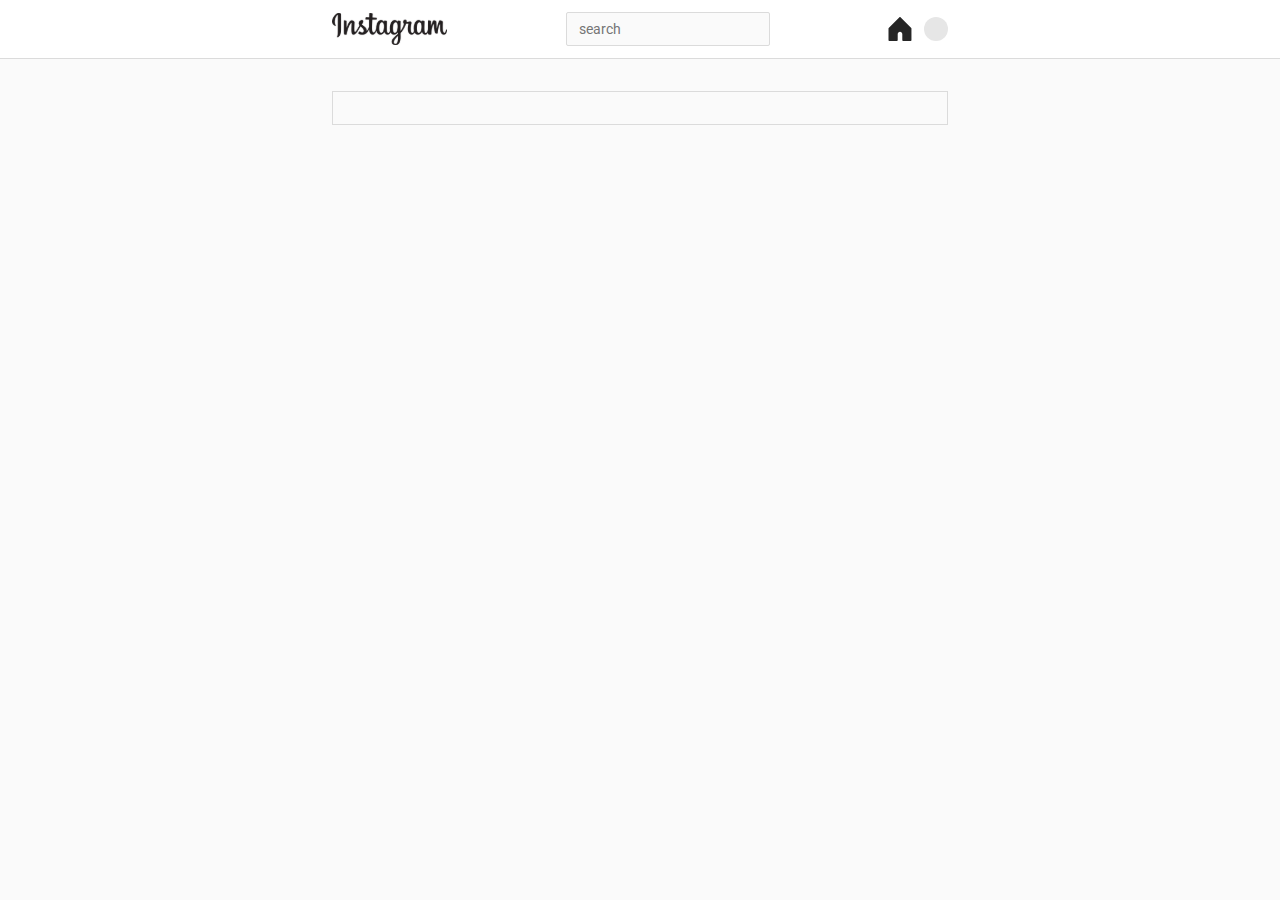
<file: index.html>
<html lang="en">
	<head>
		<meta charset="UTF-8">
		<meta name="viewport" content="width=device-width, initial-scale=1.0">
    <link href="https://fonts.googleapis.com/css2?family=Roboto:ital,wght@0,100;0,300;0,400;0,500;0,700;0,900;1,100;1,300;1,400;1,500;1,700;1,900&display=swap" rel="stylesheet">
    <link rel="stylesheet" href="/style.css">
		<title>instagram</title>
</head>
<body>

    <header>
      <div class="container header__container">
        <img src="./images/Logo.svg" alt="Logo">

        <input type="search" class="search" placeholder="search">

        <div class="btns_box">
          <button class="header__btn">
            <img src="./images/home.svg" alt="home">
          </и>
          <button class="header__btn">
            <img src="./images/profile.svg" alt="profile">
          </button>
        </div>
      </div>
    </header>

    <section class="story container">
      <div class="story__list"></div>
    </section>

    <div class="container">
        <div class="post__list"></div>
    </div>

		<script type="module" src="main.js"></script>
</body>
</html>
</file>
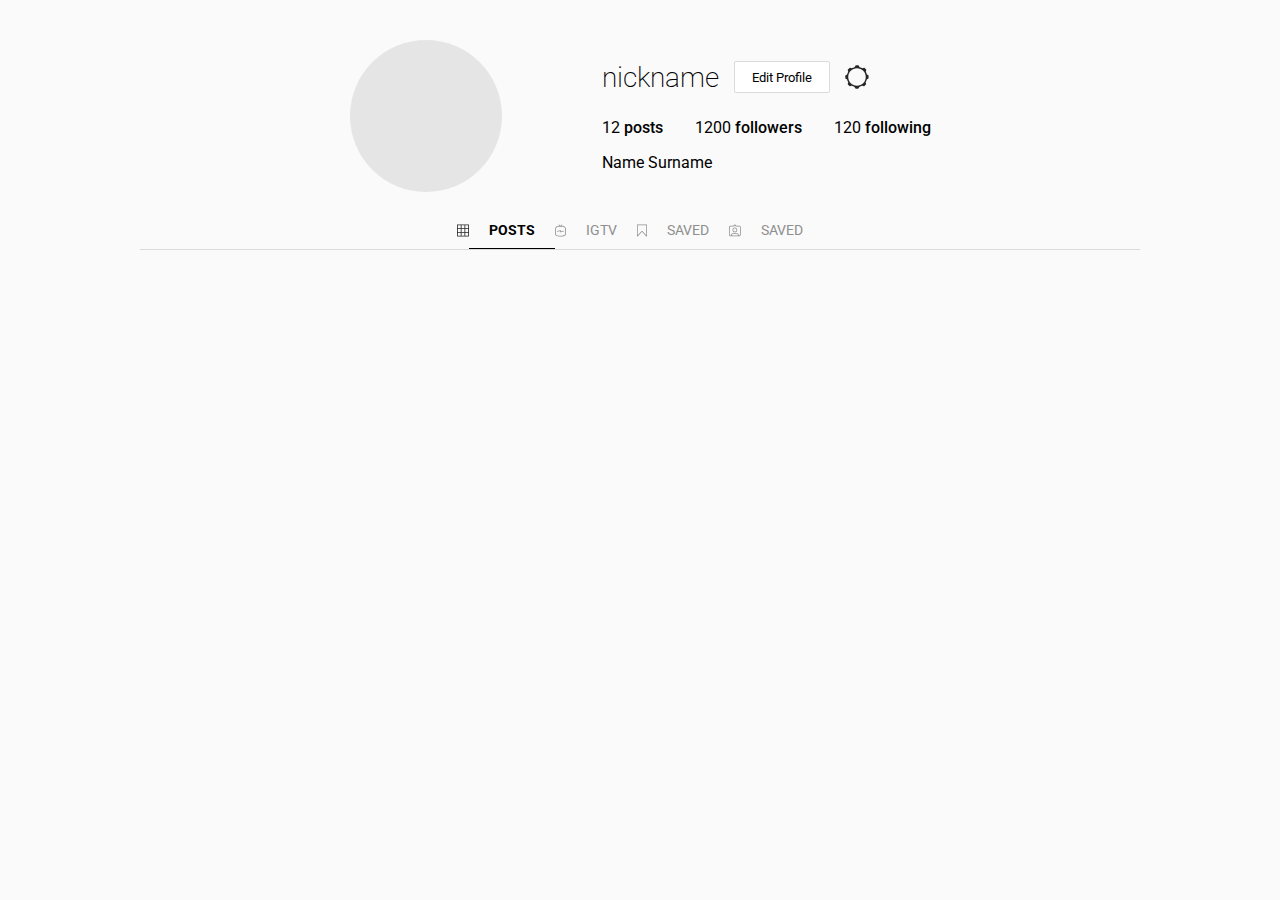
<file: profile.html>
<!DOCTYPE html>
<html lang="en">
<head>
    <meta charset="UTF-8">
    <meta http-equiv="X-UA-Compatible" content="IE=edge">
    <meta name="viewport" content="width=device-width, initial-scale=1.0">
    <link href="https://fonts.googleapis.com/css2?family=Roboto:ital,wght@0,100;0,300;0,400;0,500;0,700;0,900;1,100;1,300;1,400;1,500;1,700;1,900&display=swap" rel="stylesheet">
    <link rel="stylesheet" href="style.css">
    <title>profile</title>
</head>
<body>

    <div class="profile">
        <div class="info_box">
            <div class="img_item">
                <div class="profile-img"></div>
            </div>
            <div class="right_item">
                <div class="nickname">
                    <p>nickname</p> 
                    <button>Edit Profile</button>
                    <img src="./images/editProfile.svg" alt="">
                </div>
                <div class="stats">
                    <p><span>12</span> posts</p>
                    <p><span>1200</span> followers</p>
                    <p><span>120</span> following</p>
                </div>
                <div class="name">Name Surname</div>
        </div>
        </div>
        <div class="tabs">
            <img src="./images/POSTS.svg" alt="">
            <div class="active">POSTS</div>
            <img src="./images/IGTV.svg" alt="">
            <div>IGTV</div>
            <img src="./images/SAVED.svg" alt="">
            <div>SAVED</div>
            <img src="./images/USER.svg" alt="">
            <div>SAVED</div>
        </div>
        <div class="profile_posts">
            <div class="profile_post"></div>
            <div class="profile_post"></div>
            <div class="profile_post"></div>
            <div class="profile_post"></div>
            <div class="profile_post"></div>
            <div class="profile_post"></div>
        </div>
    </div>

    <script type="module" src="./profile.js"></script>
    
</body>
</html>
</file>
<file: style.css>
* {
	padding: 0;
	margin: 0;
	box-sizing: border-box;
    font-family: "Roboto", serif;
}
  
body {
 	background-color: #fafafa;
}
  
.container {
	max-width: 616px;
	margin: 0 auto;
}
  
header {
	background-color: #ffffff;
	border-bottom: 1px solid #dbdbdb;
}
  
.header__container {
    display: flex;
    align-items: center;
    justify-content: space-between;
    padding: 12px 0;
}

.header__container input {
    font-size: 14px;
    padding: 8px 12px;
    background-color: #fafafa;
    border: 1px solid #dbdbdb;
    border-radius: 2px;
}

.header__container .btns_box {
    display: flex;
    gap: 12px;
}

.header__container .btns_box button {
    width: 24px;
    height: 24px;
    background-color: transparent;
    border: none;
}

.header__container .btns_box button img {
    width: 100%;
    height: 100%;
}
  
.story {
	margin-top: 32px;
	border: 1px solid #dbdbdb;
	padding: 16px;
}
  
.story__list {
	display: flex;
	align-items: center;
	gap: 16px;
	overflow-x: scroll;
}

.story__item {
    display: flex;
    flex-direction: column;
    align-items: center; 
}

.story__item .image {
    width: 64px;
    height: 64px;
    padding: 3px;
    border: 2px solid #cccccc;
    border-radius: 50%;
    overflow: hidden; 
}

.story__item .image img {
    width: 100%;
    height: 100%;
    object-fit: cover; 
    border-radius: 50%; 
}

.story__item p {
    font-size: 14px;
    margin-top: 6px;
    color: #262626;
}

.logo {
	display: flex;
	align-items: center;
	justify-content: space-between;
	padding: 16px;
}

.post {
    border: 1px solid #ccc;
    margin: 20px auto;
    border-radius: 5px;
}

.post-header {
    display: flex;
    align-items: center;
    padding: 10px;
}

.avatar {
    width: 40px;
    height: 40px;
    border-radius: 50%;
    margin-right: 10px;
}

.post-image {
    width: 100%;
    height: 400px;
	object-fit: cover;
}

.post-footer {
    padding: 10px;
}
  
.profile {
    max-width: 1000px;
    margin: 40px auto;
}

.info_box {
    display: flex;
    align-items: center;
    justify-content: center;
    gap: 100px;
}
  
.profile-img {
    width: 152px;
    height: 152px;
    background-color: #E5E5E5;
    border-radius: 50%;
    background-size: cover;
}
  
.nickname {
    display: flex;
    align-items: center;
    gap: 15px;
    margin-bottom: 24px;
}

.nickname p {
    font-size: 28px;
    font-weight: 200;
}

.nickname button {
    width: 96px;
    height: 32px;
    padding: 8px 14px 8px 14px;
    border-radius: 2px;
    border: 1px solid #DBDBDB;
    background-color: #ffffff;
}
  
.stats {
    display: flex;
    gap: 32px;
    margin-bottom: 16px;
}
  
.stats p, span {
    font-size: 16px;
    font-weight: 500;
}

.stats span {
    font-weight: 400 !important;
}

.name p {
    font-size: 16px;
    font-weight: 400;
}
  
.tabs {
    display: flex;
    justify-content: center;
    border-bottom: 1px solid #dbdbdb;
    margin-top: 20px;
}
  
.tabs div {
    padding: 10px 20px;
    font-size: 14px;
    color: #8e8e8e;
}
  
.tabs .active {
    border-bottom: 1px solid black;
    font-weight: bold;
    color: black;
}
  
.profile_posts {
    display: grid;
    grid-template-columns: repeat(3, 1fr);
    gap: 24px;
    margin-top: 10px;
}
</file>
